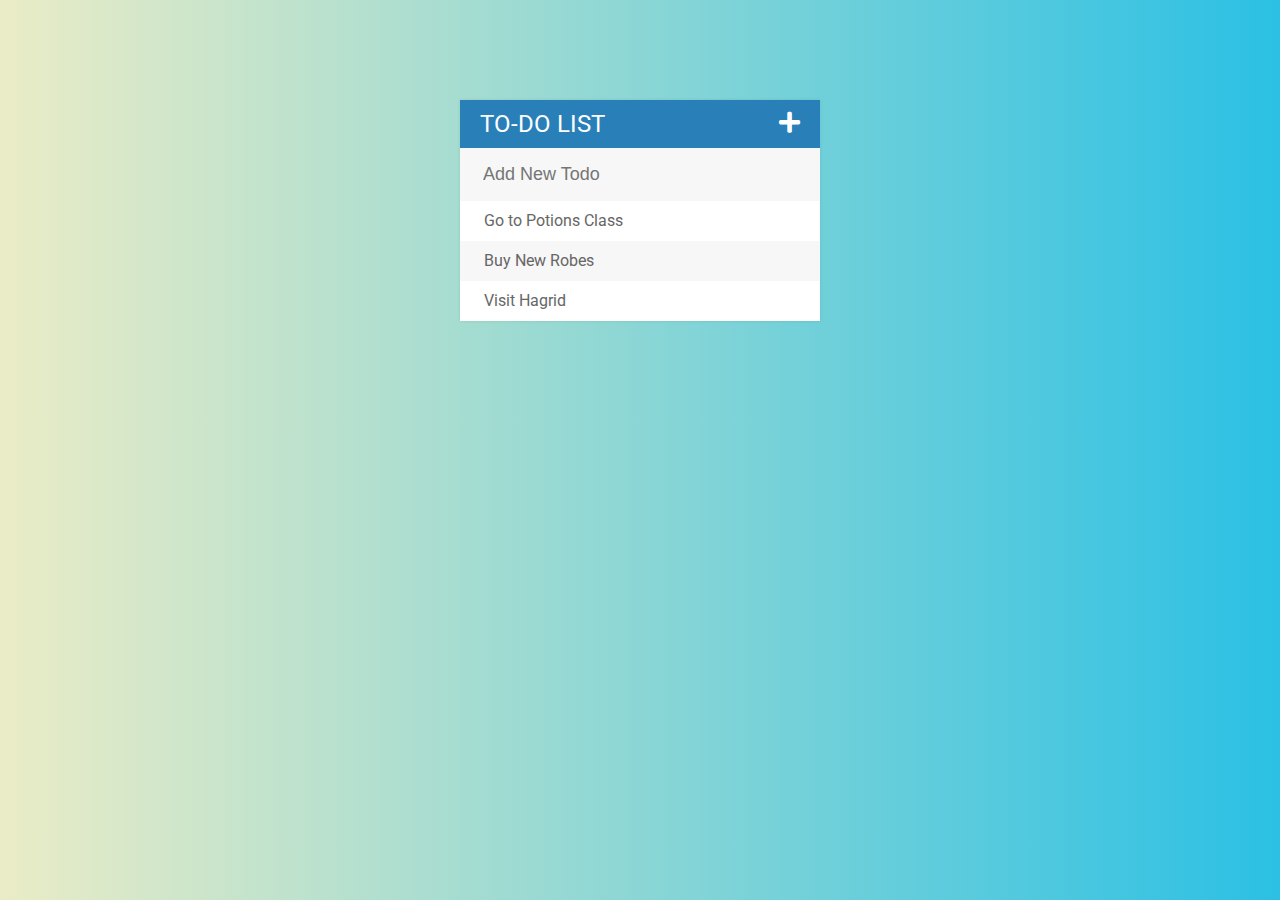
<file: TodoListProject/index.html>
<!DOCTYPE html>
<html>
<head>
	<title>Todo List</title>
	<link rel="stylesheet" type="text/css" href="assets/css/todos.css">
	<link href="https://fonts.googleapis.com/css?family=Roboto:400,500,700&display=swap" rel="stylesheet">
	<link rel="stylesheet" href="https://cdnjs.cloudflare.com/ajax/libs/font-awesome/5.9.0/css/all.css">
	<script type="text/javascript" src="assets/js/lib/jquery.js"></script>
</head>
<body>

<div id="container">
	<h1>To-do List <i class="fa fa-plus"></i></h1>
	<input type="text" placeholder="Add New Todo">
	<ul>
		<li><span><i class="fa fa-trash"></i></span> Go to Potions Class</li>
		<li><span><i class="fa fa-trash"></i></span> Buy New Robes</li>
		<li><span><i class="fa fa-trash"></i></span> Visit Hagrid</li>
	</ul>
</div>

<script type="text/javascript" src="assets/js/todos.js"></script>
</body>
</html>
</file>
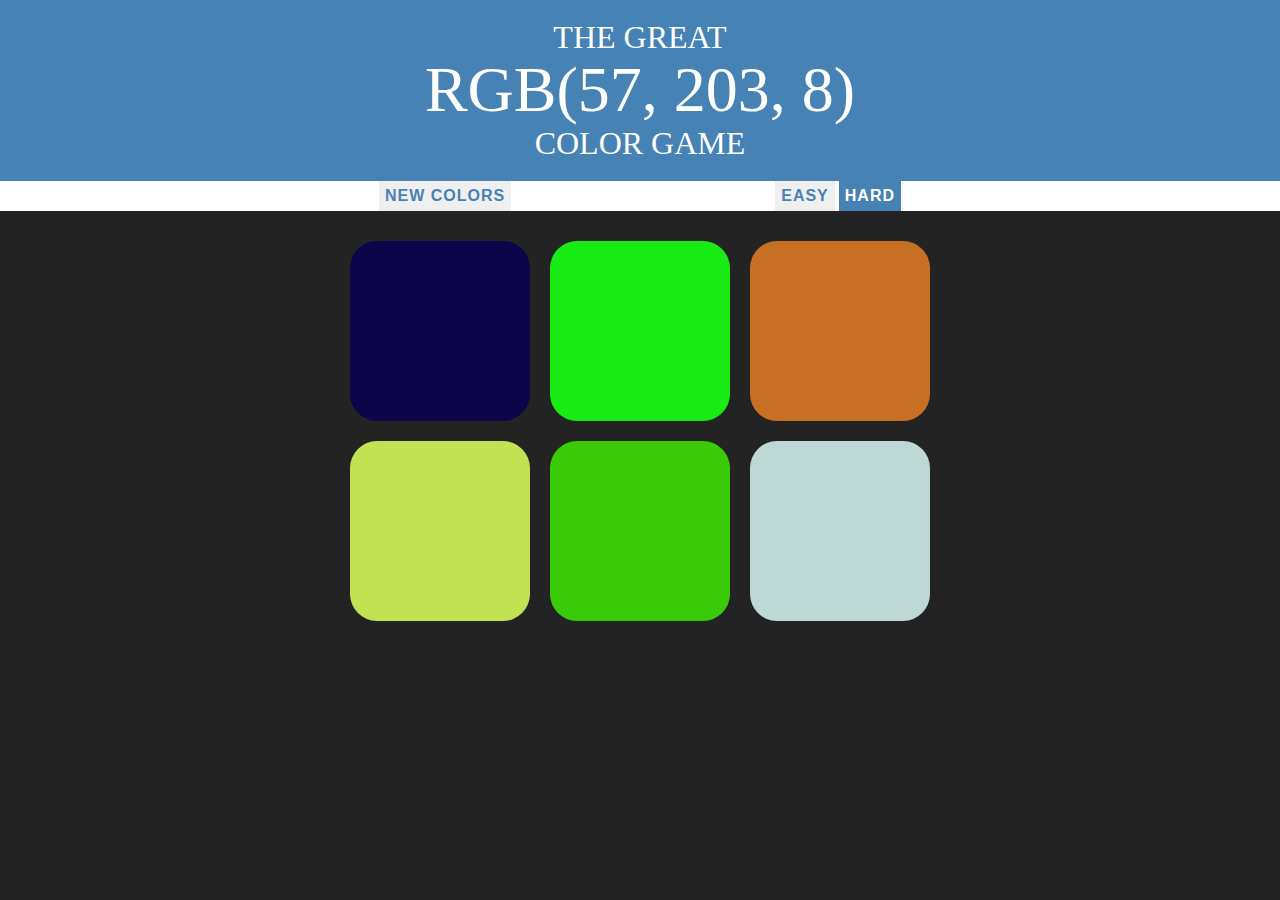
<file: color_game_project/colorGame.html>
<!DOCTYPE html>
<html>
<head>
	<title>Color Game</title>
	<link rel="stylesheet" type="text/css" href="colorGame.css">
</head>
<body>
	<h1>
		The Great 
		<br>	
		<span id="colorDisplay">RGB</span> 
		<br>
		Color Game
	</h1>

	<div id="stripe">
		<button id="reset">New Colors</button>
		<span id="message"></span>
		<button class="mode">Easy</button>
		<button class="mode selected">Hard</button>
	</div>

	<div id="container">
		<div class="square"></div>
		<div class="square"></div>
		<div class="square"></div>
		<div class="square"></div>
		<div class="square"></div>
		<div class="square"></div>
	</div>

<script type="text/javascript" src="colorGame.js"></script>
</body>
</html>
</file>
<file: TodoListProject/assets/css/todos.css>
h1 {
	background-color: #2980b9;
	color: white;
	margin: 0;
	padding: 10px 20px;
	text-transform: uppercase;
	font-size: 24px;
	font-weight: normal;
}

.fa-plus {
	float: right;
}

ul {
	list-style: none;
	margin: 0;
	padding: 0;
}

body {
	font-family: Roboto;
}

body {
	background: #2BC0E4;  /* fallback for old browsers */
	background: -webkit-linear-gradient(to right, #EAECC6, #2BC0E4);  /* Chrome 10-25, Safari 5.1-6 */
	background: linear-gradient(to right, #EAECC6, #2BC0E4); /* W3C, IE 10+/ Edge, Firefox 16+, Chrome 26+, Opera 12+, Safari 7+ */
}

li {
	background: #fff;
	height: 40px;
	line-height: 40px;
	color: #666;
}

/* make the background color of every two li to be gray*/
li:nth-child(2n) {
	background-color: #f7f7f7;
}


span {
	background-color: #e74c3c; 
	height: 40px;
	margin-right: 20px;
	text-align: center;
	color: white;
	width: 0;
	display: inline-block;
	/* animation of appear gentely, not suddenly */
	transition: 0.2s linear;
	opacity: 0;
}

/* when you hover over the li the span would have a width of 40px */
li:hover span{
	width: 40px;
	opacity: 1.0;
}

input {
	font-size: 18px;
	color: #2980b9;
	background-color: #f7f7f7;
	width: 100%;
	padding: 13px 13px 13px 20px;
	/* border box now does not include the margin */
	box-sizing: border-box;
	border: 3px solid rgba(0, 0, 0, 0);
}

/* focus effect: the effect of focusing on the specific box when you click on it */
input:focus {
	background-color: white;
	border: 3px solid #2980b9;
	outline: none;
}

#container {
	width: 360px;
	margin: 100px auto;
	background-color: #f7f7f7;
	box-shadow: 0 0 3px rgba(0, 0, 0, 0.1);
}

.completed {
	color: gray;
	text-decoration: line-through;
}
</file>
<file: color_game_project/colorGame.css>
body {
	background: #232323;
	margin: 0;
	font-family: "Montserrat", "Avenir";
}

.square {
	width: 30%;
	background: purple;
	padding-bottom: 30%;
	float: left;
	margin: 1.66%;
	border-radius: 15%;
	transition: background 0.6s;
	-webkit-transition: background 0.6s;
	-moz-transition: background 0.6s;
}

#container {
	margin: 20px auto;
	max-width: 600px;
}

h1 {
	text-align: center;
	line-height: 1.1;
	font-weight: normal;
	color: white;
	background-color: steelblue;
	margin: 0;
	text-transform: uppercase;
	padding: 20px 0;
}

#colorDisplay {
	font-size: 200%;
}

#message {
	display: inline-block;
	width: 20%;
}

#stripe {
	background-color: white;
	height: 30px;
	text-align: center;
	color: black;
}

.selected {
	color: white;
	background-color: steelblue;
}

button {
	border: none;
	background-color: none;
	text-transform: uppercase;
	height: 100%;
	font-weight: 700;
	color: steelblue;
	letter-spacing: 1px;
	font-size: inherit;
	transition: all 0.3s;
	-webkit-transition: all 0.3s;
	-moz-transition: all 0.3s;
	outline: none;
}

button:hover {
	color: white;
	background-color: steelblue;
}
</file>
